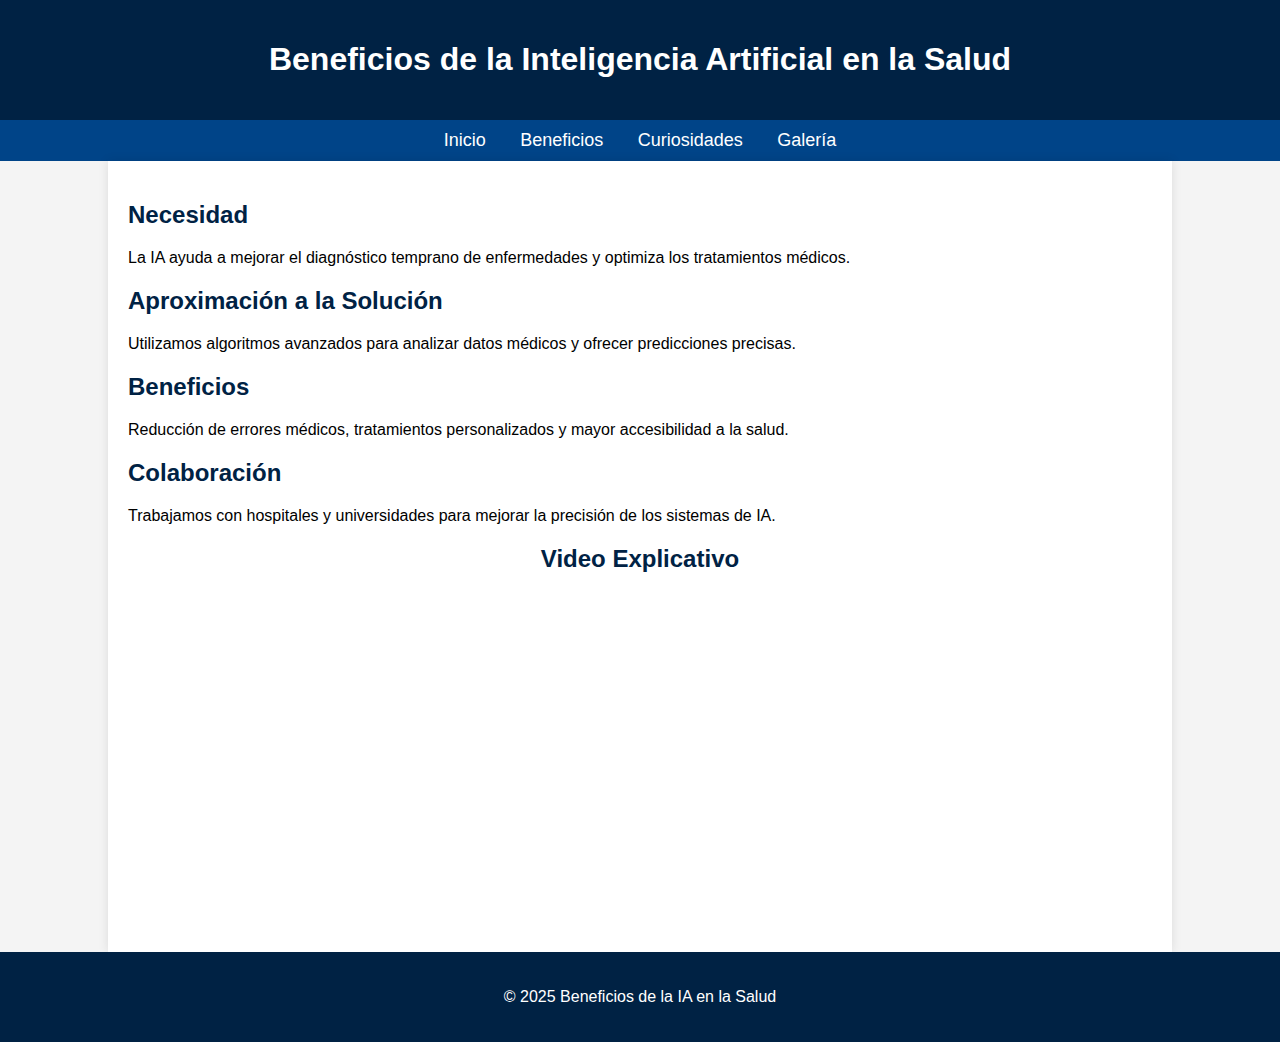
<file: index.html>
<!DOCTYPE html>
<html lang="es">

<head>
    <meta charset="UTF-8">
    <meta name="viewport" content="width=device-width, initial-scale=1.0">

    <link rel="stylesheet" href="index.css">
    <title>Beneficios de la IA en la Salud</title>
</head>

<body>
    <header>
        <h1>Beneficios de la Inteligencia Artificial en la Salud</h1>
    </header>
    <nav>
        <a href="index.html">Inicio</a>
        <a href="beneficios.html">Beneficios</a>
        <a href="curiosidades.html">Curiosidades</a>
        <a href="galeria.html">Galería</a>
    </nav>
    <div class="inicio">
        <section>
            <h2>Necesidad</h2>
            <p>La IA ayuda a mejorar el diagnóstico temprano de enfermedades y optimiza los tratamientos médicos.</p>
        </section>
        <section>
            <h2>Aproximación a la Solución</h2>
            <p>Utilizamos algoritmos avanzados para analizar datos médicos y ofrecer predicciones precisas.</p>
        </section>
        <section>
            <h2>Beneficios</h2>
            <p>Reducción de errores médicos, tratamientos personalizados y mayor accesibilidad a la salud.</p>
        </section>
        <section>
            <h2>Colaboración</h2>
            <p>Trabajamos con hospitales y universidades para mejorar la precisión de los sistemas de IA.</p>
        </section>
        <section class=media>
            <h2>Video Explicativo</h2>
            <iframe width="560" height="315" src="https://www.youtube.com/embed/VIDEO_ID" frameborder="0"
                allowfullscreen></iframe>
        </section>
    </div>
    <footer>
        <p>&copy; 2025 Beneficios de la IA en la Salud</p>
    </footer>
</body>

</html>
</file>
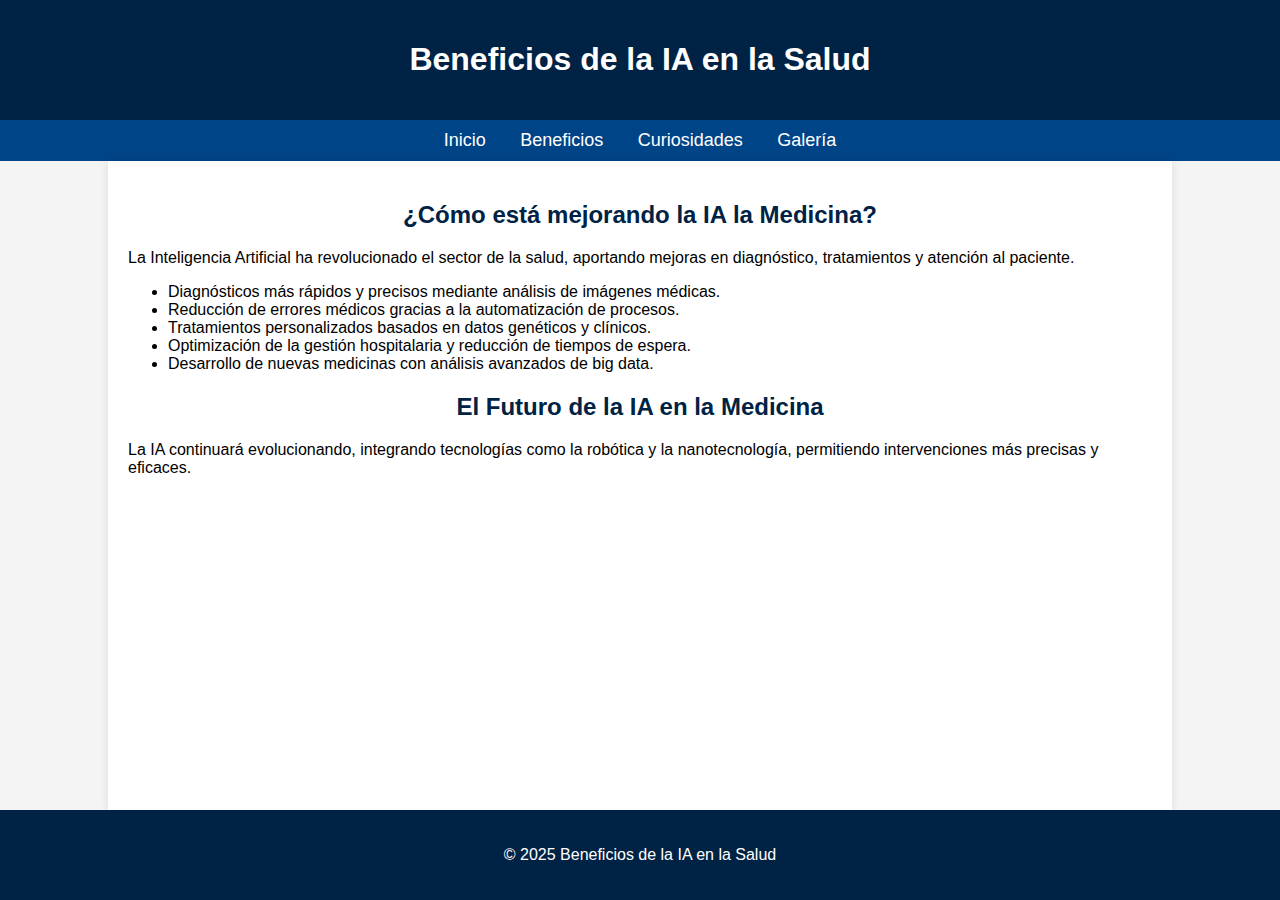
<file: beneficios.html>
<!DOCTYPE html>
<html lang="es">

<head>
    <meta charset="UTF-8">
    <meta name="viewport" content="width=device-width, initial-scale=1.0">
    <link rel="stylesheet" href="index.css">
    <title>Beneficios de la IA en la Salud</title>
</head>

<body>
    <header>
        <h1>Beneficios de la IA en la Salud</h1>
    </header>
    <nav>
        <a href="index.html">Inicio</a>
        <a href="beneficios.html">Beneficios</a>
        <a href="curiosidades.html">Curiosidades</a>
        <a href="galeria.html">Galería</a>
    </nav>
    <div class="container">
        <h2>¿Cómo está mejorando la IA la Medicina?</h2>
        <div class="benefits">
            <p>La Inteligencia Artificial ha revolucionado el sector de la salud, aportando mejoras en diagnóstico,
                tratamientos y atención al paciente.</p>
            <ul>
                <li>Diagnósticos más rápidos y precisos mediante análisis de imágenes médicas.</li>
                <li>Reducción de errores médicos gracias a la automatización de procesos.</li>
                <li>Tratamientos personalizados basados en datos genéticos y clínicos.</li>
                <li>Optimización de la gestión hospitalaria y reducción de tiempos de espera.</li>
                <li>Desarrollo de nuevas medicinas con análisis avanzados de big data.</li>
            </ul>
        </div>
        <h2>El Futuro de la IA en la Medicina</h2>
        <p>La IA continuará evolucionando, integrando tecnologías como la robótica y la nanotecnología, permitiendo
            intervenciones más precisas y eficaces.</p>
    </div>
    <footer>
        <p>&copy; 2025 Beneficios de la IA en la Salud</p>
    </footer>
</body>

</html>
</file>
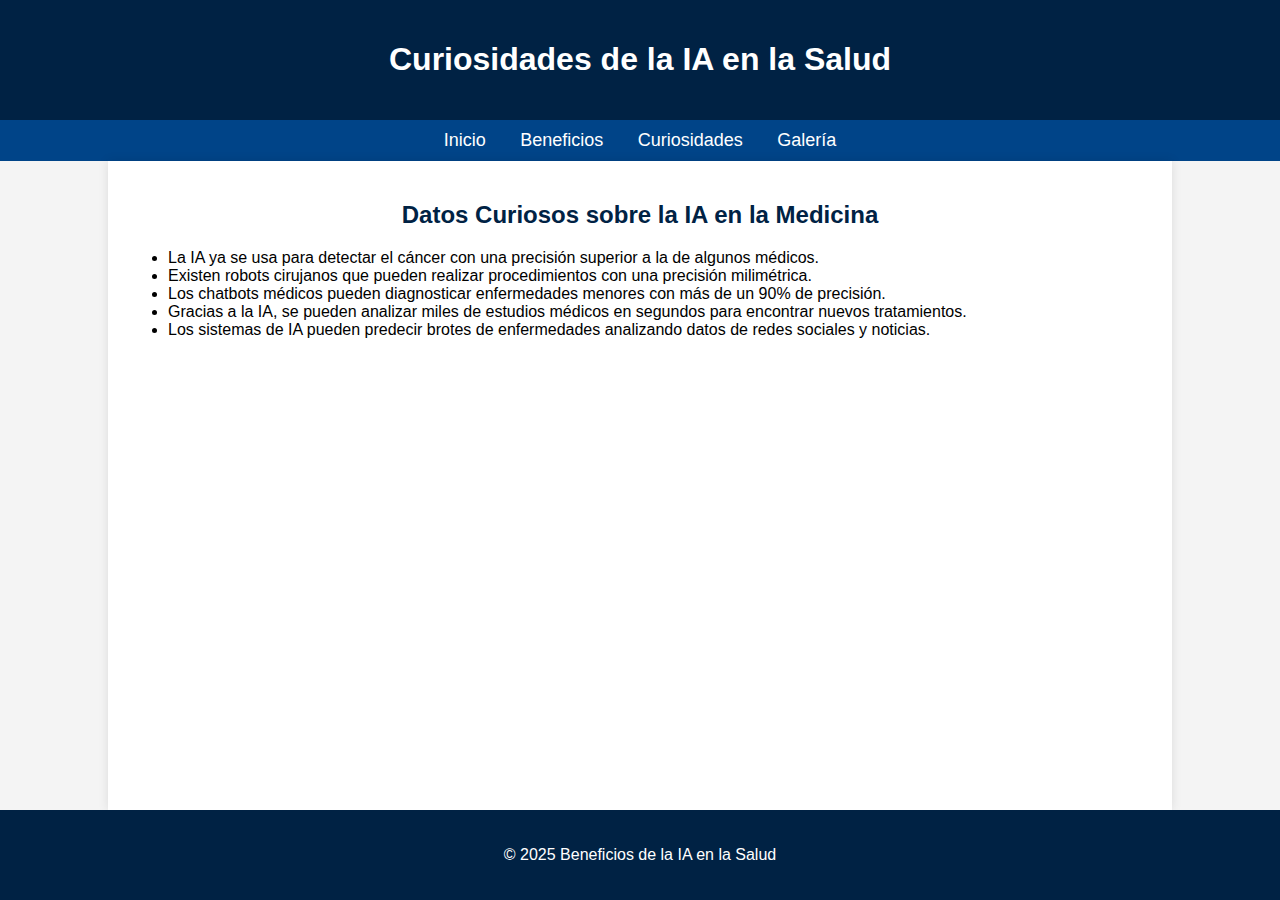
<file: curiosidades.html>
<!DOCTYPE html>
<html lang="es">
<head>
    <meta charset="UTF-8">
    <meta name="viewport" content="width=device-width, initial-scale=1.0">
    <link rel="stylesheet" href="index.css">
    <title>Curiosidades - IA en la Salud</title>
</head>

<body>
    <header>
        <h1>Curiosidades de la IA en la Salud</h1>
    </header>
    <nav>
        <a href="index.html">Inicio</a>
        <a href="beneficios.html">Beneficios</a>
        <a href="curiosidades.html">Curiosidades</a>
        <a href="galeria.html">Galería</a>
    </nav>
    <div class="container">
        <h2>Datos Curiosos sobre la IA en la Medicina</h2>
        <div class="curiosities">
            <ul>
                <li>La IA ya se usa para detectar el cáncer con una precisión superior a la de algunos médicos.</li>
                <li>Existen robots cirujanos que pueden realizar procedimientos con una precisión milimétrica.</li>
                <li>Los chatbots médicos pueden diagnosticar enfermedades menores con más de un 90% de precisión.</li>
                <li>Gracias a la IA, se pueden analizar miles de estudios médicos en segundos para encontrar nuevos
                    tratamientos.</li>
                <li>Los sistemas de IA pueden predecir brotes de enfermedades analizando datos de redes sociales y
                    noticias.</li>
            </ul>
        </div>
    </div>
    <footer>
        <p>&copy; 2025 Beneficios de la IA en la Salud</p>
    </footer>
</body>

</html>
</file>
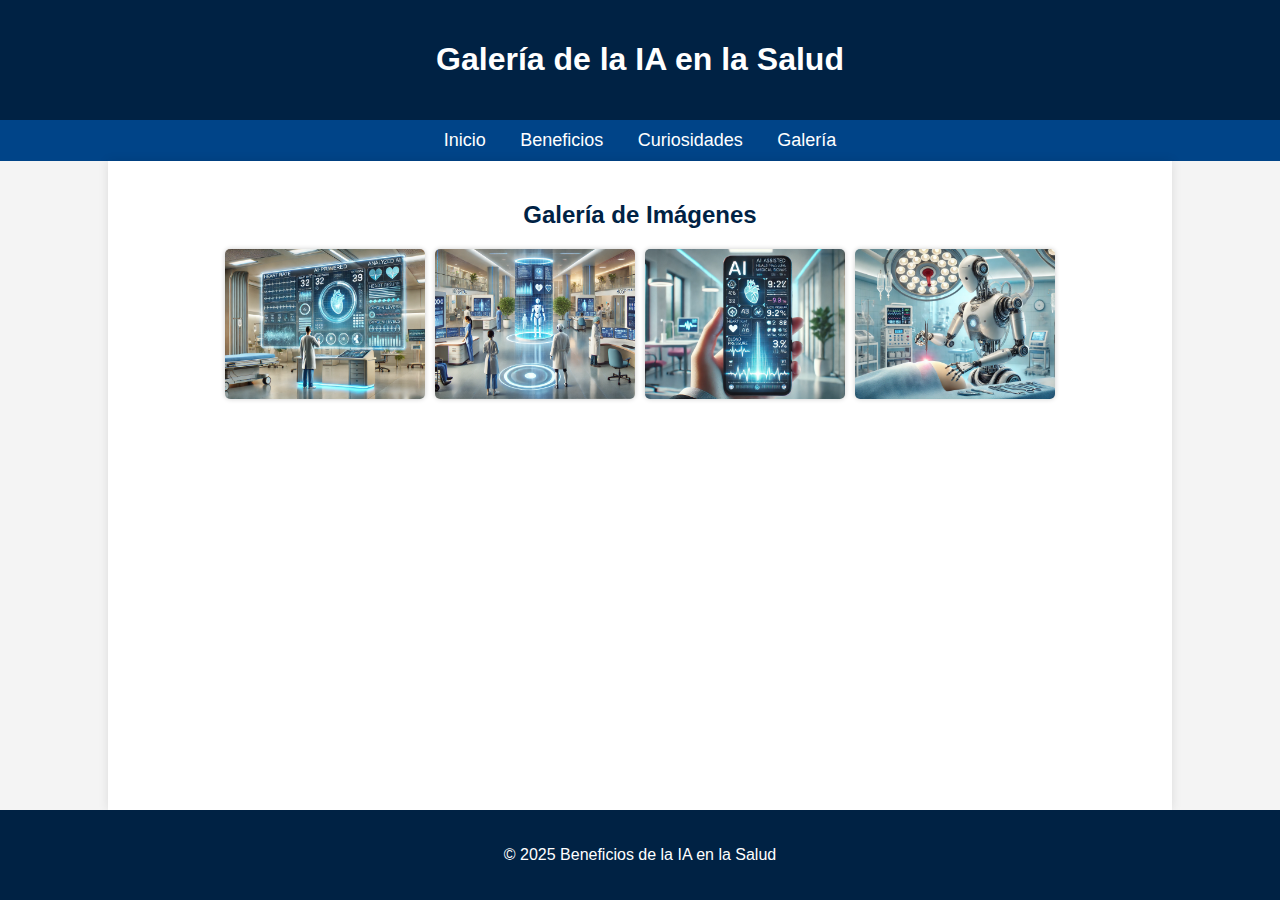
<file: galeria.html>
<!DOCTYPE html>
<html lang="es">

<head>
    <meta charset="UTF-8">
    <meta name="viewport" content="width=device-width, initial-scale=1.0">
    <link rel="stylesheet" href="index.css">
    <title>Blog - Beneficios de la IA en la Salud</title>
</head>

<body>
    <header>
        <h1>Galería de la IA en la Salud</h1>
    </header>
    <nav>
        <a href="index.html">Inicio</a>
        <a href="beneficios.html">Beneficios</a>
        <a href="curiosidades.html">Curiosidades</a>
        <a href="galeria.html">Galería</a>
    </nav>
    <div class="container">
        <h2>Galería de Imágenes</h2>
        <div class="gallery">
            <img src="img/Panel Medicina IA.png" alt="Imagen IA en la salud">
            <img src="img/Hospital usando IA.png" alt="Hospital con IA">
            <img src="img/Diagnostico con IA.png" alt="Diagnóstico con IA">
            <img src="img/Robot asistiendo en cirujia.png" alt="Robot asistiendo en cirugía">
        </div>
    </div>
    <footer>
        <p>&copy; 2025 Beneficios de la IA en la Salud</p>
    </footer>
</body>

</html>
</file>
<file: index.css>
body {
    font-family: Arial, sans-serif;
    margin: 0;
    padding: 0;
    background-color: #f4f4f4;
    display: flex;
    flex-direction: column;
    min-height: 100vh;
}
header {
    background: #002244;
    color: white;
    padding: 20px;
    text-align: center;
}
nav {
    background: #004488;
    padding: 10px;
    text-align: center;
}
nav a {
    color: white;
    text-decoration: none;
    margin: 0 15px;
    font-size: 18px;
}
.container {
    width: 80%;
    margin: auto;
    overflow: hidden;
    background: white;
    padding: 20px;
    box-shadow: 0 0 10px rgba(0, 0, 0, 0.1);
    flex: 1;
}
.inicio {
    width: 80%;
    margin: auto;
    overflow: hidden;
    background: white;
    padding: 20px;
    box-shadow: 0 0 10px rgba(0, 0, 0, 0.1);
    flex: 1;
}
.inicio section h2{
    text-align: left;
    margin: 20px 0;
}
.inicio .media h2{
    text-align: center;
}
h2 {
    color: #002244;
}
.media {
    text-align: center;
    margin: 20px 0;
}
footer {
    text-align: center;
    padding: 20px;
    background: #002244;
    color: white;
    margin-top: auto;
}
h2{
    text-align: center;
}
.gallery {
    display: flex;
    flex-wrap: wrap;
    justify-content: center;
    gap: 10px;
    margin-top: 20px;
}
.gallery img {
    width: 200px;
    height: 150px;
    object-fit: cover;
    border-radius: 5px;
    box-shadow: 0 0 5px rgba(0, 0, 0, 0.2);
}
.curiosities {
    text-align: left;
    margin-top: 20px;
}
.curiosities img {
    width: 100%;
    max-width: 600px;
    border-radius: 5px;
    box-shadow: 0 0 5px rgba(0, 0, 0, 0.2);
}
.benefits {
    text-align: left;
    margin-top: 20px;
}
</file>
